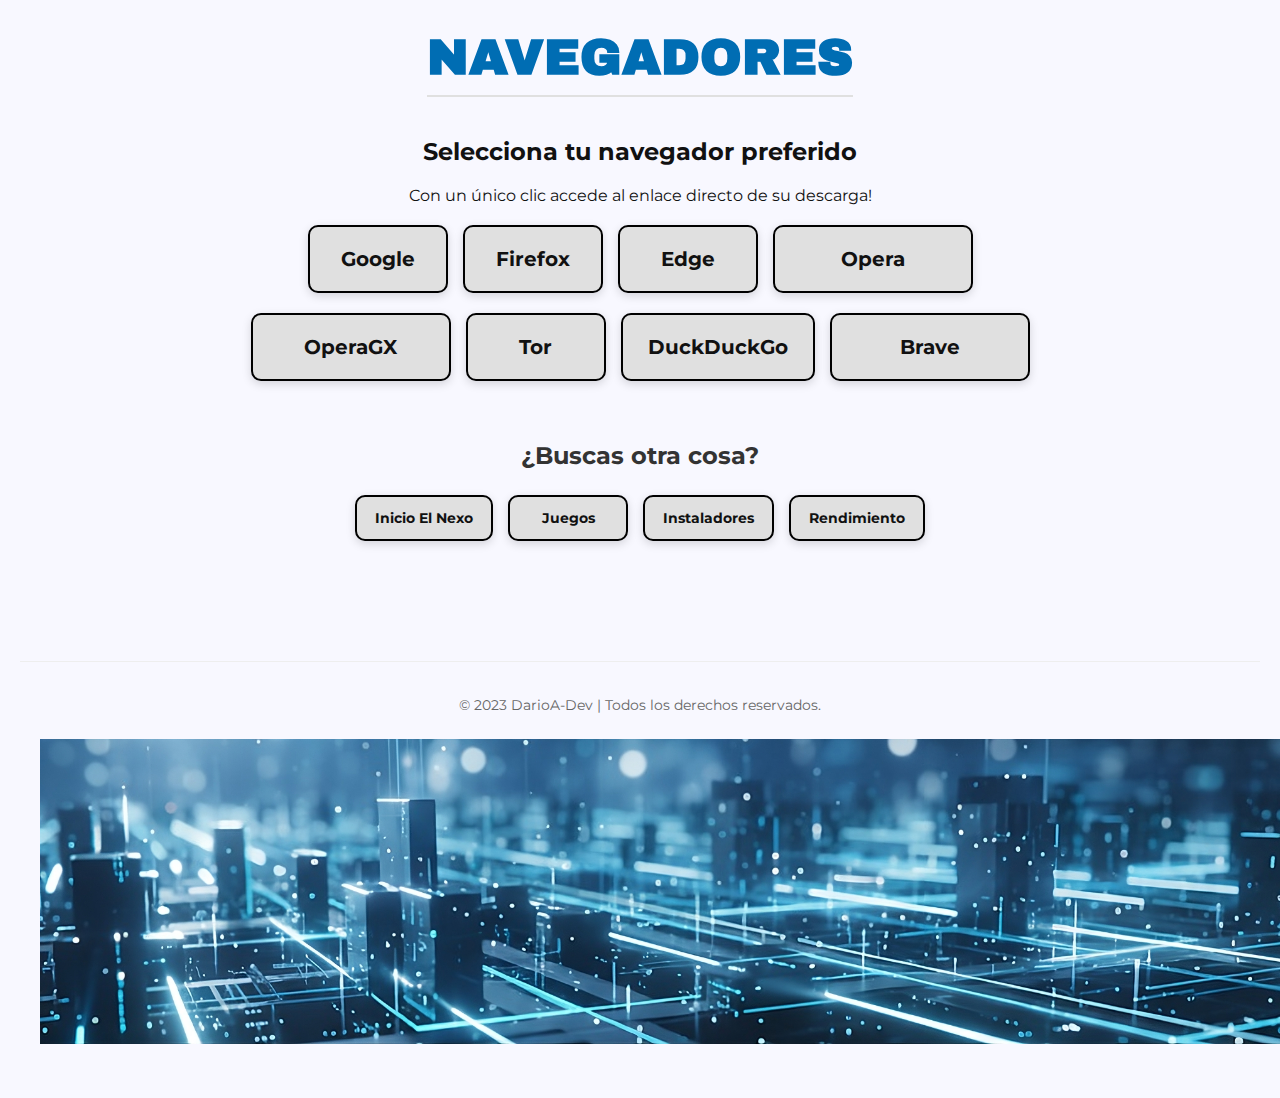
<file: nexos/navega/index.html>
<!DOCTYPE html>
<html lang="es">
<head>
    <meta charset="UTF-8">
    <meta name="viewport" content="width=device-width, initial-scale=1.0">
    <title>Navegadores | El Nexo</title> 
    <link href="https://fonts.googleapis.com/css2?family=Archivo+Black&display=swap" rel="stylesheet">
    <link href="https://fonts.googleapis.com/css2?family=Montserrat:wght@400;700&display=swap" rel="stylesheet">
    
    <link rel="stylesheet" href="style/main.css">
</head>
<body>
    <header>
        <h1>NAVEGADORES</h1>
        <h2>Selecciona tu navegador preferido</h2>
            <p>Con un único clic accede al enlace directo de su descarga!</p>
    </header>

    <nav>
        <ul class="main-list">
            <li><a class="boton-enlace" href="https://www.google.com/intl/es_es/chrome/">Google</a></li>
            <li><a class="boton-enlace" href="https://www.mozilla.org/es-ES/firefox/new/">Firefox</a></li>
            <li><a class="boton-enlace" href="https://www.microsoft.com/es-es/edge">Edge</a></li>
            <li><a class="boton-enlace wide" href="https://www.opera.com/es-419">Opera</a></li>
        </ul>

        <ul class="browser-list">
            <li><a class="boton-enlace wide" href="https://www.opera.com/es-419">OperaGX</a></li>
            <li><a class="boton-enlace" href="https://www.torproject.org/">Tor</a></li>
            <li><a class="boton-enlace" href="https://duckduckgo.com/">DuckDuckGo</a></li>
            <li><a class="boton-enlace wide" href="https://brave.com/">Brave</a></li>
        </ul>
    </nav>

    <section class="bottom-navigation">
    <h2>¿Buscas otra cosa?</h2>
    <div class="other-sections">
        <a href="../index.html" class="boton-enlace small">Inicio El Nexo</a>
        <a href="juegos.html" class="boton-enlace small">Juegos</a>
        <a href="instaladores.html" class="boton-enlace small">Instaladores</a>
        <a href="rendimiento.html" class="boton-enlace small">Rendimiento</a>
    </div>
</section>

<footer class="footer-text">
    <p>&copy; 2023 DarioA-Dev | Todos los derechos reservados.</p>
    <img class="footer-img" src="img/footer.png" alt="Footer Logo">
</footer>
</body>
</html>
</file>
<file: nexos/navega/style/main.css>
* { 
    box-sizing: border-box; 
}

/*BODY Y ENCABEZADOS*/
body {
    font-family: 'Montserrat', Arial, sans-serif;
    background-color: #F8F8FF;
    color: #111111;
    margin: 0;
    padding: 30px 20px;
    text-align: center;
}

header { 
    text-align: center; 
}

h1 {
    font-family: 'Archivo Black', sans-serif;
    margin: 0 0 20px 0;
    font-size: 50px;
    color: #006db3;
    border-bottom: 2px solid #E0E0E0;
    padding-bottom: 10px;
    display: inline-block;
}

/*NAVEGACIÓN Y LISTAS*/
nav {
    display: flex;
    flex-direction: column;
    align-items: center;
    gap: 20px;
    margin-top: 20px;
}

nav ul.main-list, ul.browser-list {
    list-style: none;
    padding: 0;
    margin: 0;
    display: flex;
    gap: 15px;
    flex-wrap: wrap;
    justify-content: center;
    align-items: center;
}

/*ESTILOS DE BOTÓN PRINCIPAL*/
a.boton-enlace {
    display: inline-flex;
    align-items: center;
    justify-content: center;
    
    padding: 20px 25px;
    min-width: 140px;
    border-radius: 10px;
    border: 2px solid #000000;
    
    /*TIPOGRAFÍA Y APARIENCIA */
    background-color: #E0E0E0;
    color: #111111;
    text-decoration: none;
    
    font-size: 20px;
    font-weight: 700;

    transition: all 0.3s ease-in-out;
    box-shadow: 0 3px 10px rgba(0,0,0,0.15);
    cursor: pointer;
    

}

a.boton-enlace.wide {
    min-width: 200px; 
}

/*ESTILOS DE HOVER (Color Sólido)*/
a.boton-enlace:hover {
    background-color: #006db3;
    text-shadow: none;
    box-shadow: 0 6px 15px rgba(0,0,0,0.4);
    opacity: 0.95;
    color:#d3eeff
}   

/* ESTILOS PARA LA NAVEGACIÓN INFERIOR Y PIE DE PÁGINA */
.bottom-navigation {
    margin-top: 60px; /* Espacio significativo debajo de los navegadores */
}

.bottom-navigation h2 {
    font-family: 'Montserrat', Arial, sans-serif; /* Texto claro y legible */
    font-size: 1.5rem;
    color: #333333;
    margin-bottom: 25px;
}

.other-sections {
    display: flex;
    justify-content: center;
    gap: 15px; /* Espacio entre los botones pequeños */
    flex-wrap: wrap;
}

/* Ajuste para botones más pequeños en esta sección */
.boton-enlace.small {
    padding: 12px 18px; /* Menor padding */
    min-width: 120px; /* Menor ancho */
    font-size: 0.9rem; /* Fuente más pequeña */
}

.footer-text {
    margin-top: 120px; /* Mucho espacio hasta el pie de página */
    padding: 20px;
    font-family: 'Montserrat', Arial, sans-serif;
    font-size: 0.9rem;
    color: #666666;
    border-top: 1px solid #EEEEEE; /* Separador sutil */
}

.footer-img {
    padding: 0px;
    margin: 0px;
    width: 100vw;
    height: auto;
    margin-top: 10px;
}
</file>
